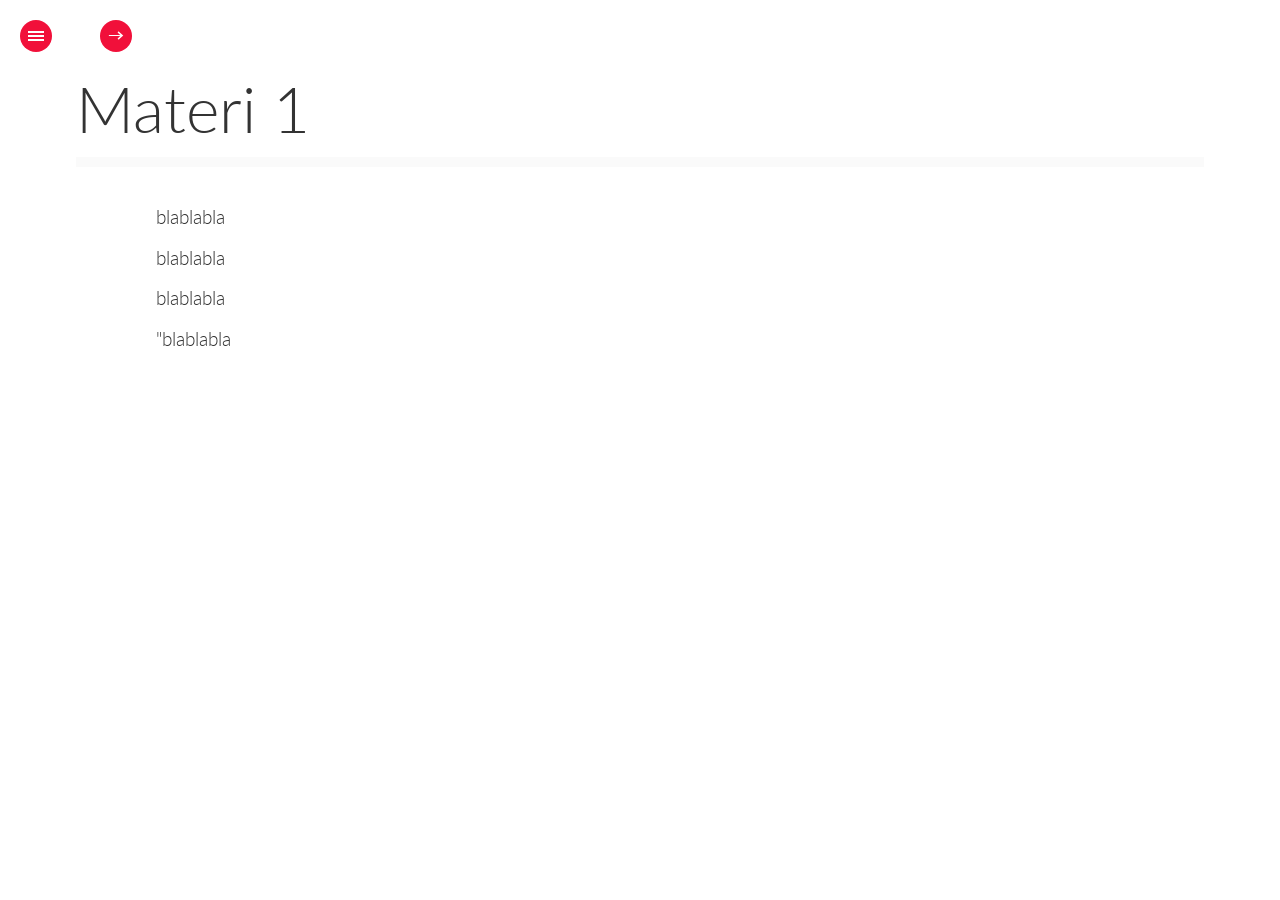
<file: www/materi/materi.html>
<!DOCTYPE html>
<html lang="en" class="no-js">
	<head>
		<meta charset="UTF-8" />
		<meta http-equiv="X-UA-Compatible" content="IE=edge,chrome=1">
		<meta name="viewport" content="width=device-width, initial-scale=1.0">
		<title>Chemistry Quiz</title>
		<meta name="description" content="Fullscreen Pageflip Layout with BookBlock" />
		<meta name="keywords" content="fullscreen pageflip, booklet, layout, bookblock, jquery plugin, flipboard layout, sidebar menu" />
		<meta name="author" content="Codrops" />
		<link rel="shortcut icon" href="../favicon.ico">
		<link rel="stylesheet" type="text/css" href="css/jquery.jscrollpane.custom.css" />
		<link rel="stylesheet" type="text/css" href="css/bookblock.css" />
		<link rel="stylesheet" type="text/css" href="css/custom.css" />
		<script src="js/modernizr.custom.79639.js"></script>
	</head>
	<body>
		<div id="container" class="container">

			<div class="menu-panel">
				<h3>Judul Materi</h3>
				<ul id="menu-toc" class="menu-toc">
					<li class="menu-toc-current"><a href="#item1">Materi 1</a></li>
					<li><a href="#item2">Materi 2</a></li>
					<li><a href="#item3">Materi 3</a></li>
					<li><a href="#item4">Materi 4</a></li>
					<li><a href="#item5">Materi 5</a></li>
				</ul>
			</div>

			<div class="bb-custom-wrapper">
				<div id="bb-bookblock" class="bb-bookblock">
					<div class="bb-item" id="item1">
						<div class="content">
							<div class="scroller">
								<h2>Materi 1</h2>
								<p>blablabla</p>

								<p>blablabla</p>

								<p>blablabla</p>

								<p>"blablabla</p>

							</div>
						</div>
					</div>
					<div class="bb-item" id="item2">
						<div class="content">
							<div class="scroller">
								<h2>Materi 2</h2>
								<p>blablabla</p>

							</div>
						</div>
					</div>
					<div class="bb-item" id="item3">
						<div class="content">
							<div class="scroller">
								<h2>Materi 3</h2>
								<p>blablabla</p>

							</div>
						</div>
					</div>
					<div class="bb-item" id="item4">
						<div class="content">
							<div class="scroller">
								<h2>Materi 4</h2>
								<p>blablabla</p>

							</div>
						</div>
					</div>
					<div class="bb-item" id="item5">
						<div class="content">
							<div class="scroller">
								<h2>Materi 5</h2>
								<p>blablabla</p>

							</div>
						</div>
					</div>
				</div>

				<nav>
					<span id="bb-nav-prev">&larr;</span>
					<span id="bb-nav-next">&rarr;</span>
				</nav>

				<span id="tblcontents" class="menu-button">Daftar Materi</span>

			</div>

		</div><!-- /container -->
		<script src="http://ajax.googleapis.com/ajax/libs/jquery/1.8.3/jquery.min.js"></script>
		<script src="js/jquery.mousewheel.js"></script>
		<script src="js/jquery.jscrollpane.min.js"></script>
		<script src="js/jquerypp.custom.js"></script>
		<script src="js/jquery.bookblock.js"></script>
		<script src="js/page.js"></script>
		<script>
			$(function() {

				Page.init();

			});
		</script>
	</body>
</html>
</file>
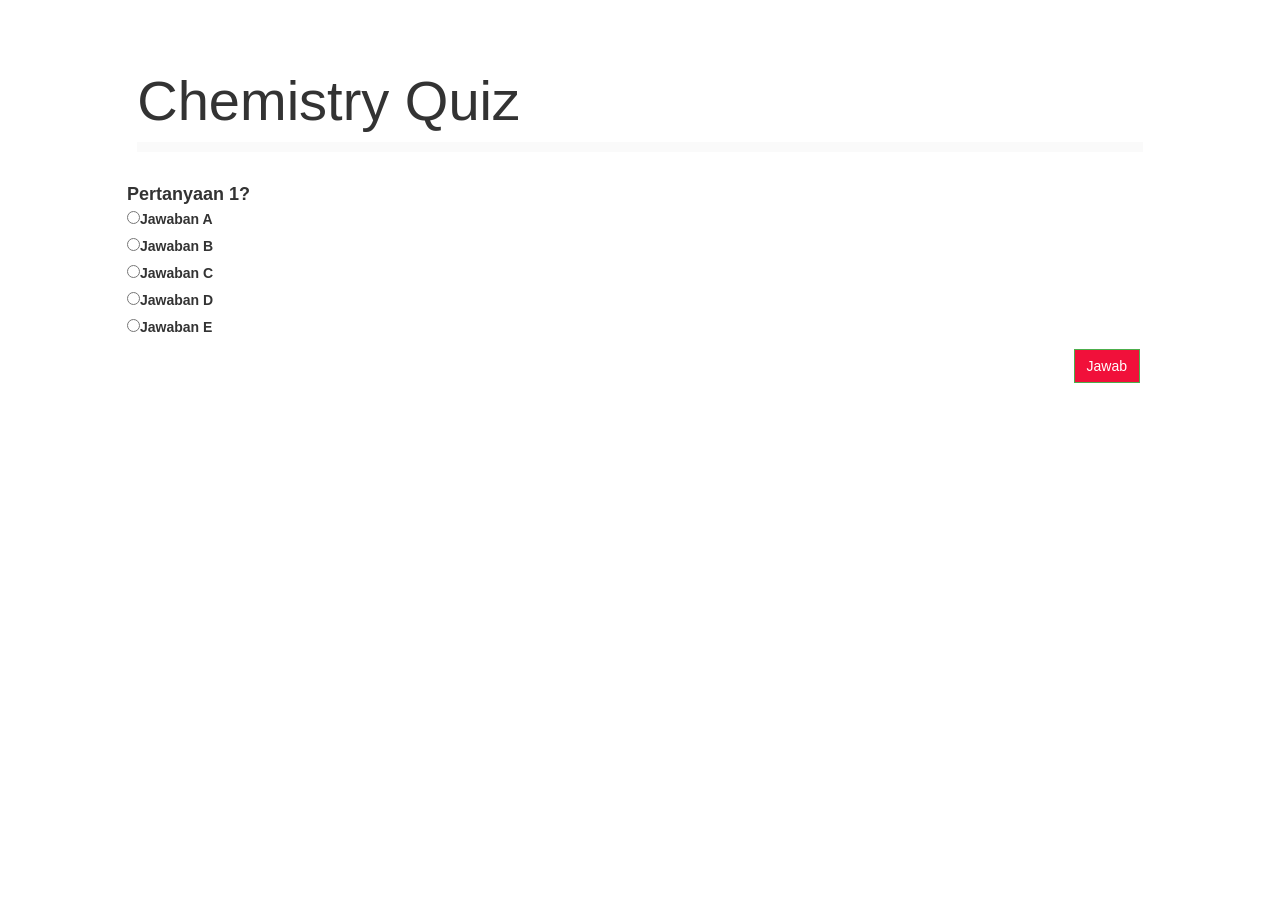
<file: www/soal/soal.html>
<!DOCTYPE html>
<html lang="en" class="no-js">
	<head>
		<meta charset="UTF-8" />
		<meta http-equiv="X-UA-Compatible" content="IE=edge,chrome=1">
		<meta name="viewport" content="width=device-width, initial-scale=1.0">
		<title>Chemistry Quiz</title>
    <script type="text/javascript" src="js/external/mootools-core-1.4.5-minified.js"></script>
    <script type="text/javascript" src="js/dg-quiz-maker.js"></script>
		<meta name="description" content="Fullscreen Pageflip Layout with BookBlock" />
		<meta name="keywords" content="fullscreen pageflip, booklet, layout, bookblock, jquery plugin, flipboard layout, sidebar menu" />
		<meta name="author" content="Codrops" />
		<link rel="shortcut icon" href="../favicon.ico">
		<link rel="stylesheet" type="text/css" href="css/jquery.jscrollpane.custom.css" />
		<link rel="stylesheet" type="text/css" href="css/bookblock.css" />
		<link rel="stylesheet" type="text/css" href="css/custom.css" />
		<link rel="stylesheet" type="text/css" href="css/preview.css" />
		<script src="js/modernizr.custom.79639.js"></script>
		<style type="text/css">
    body {
    	font-family: 'Trebuchet MS', 'Helvetica'
    }

    .dg-question-label{
    	font-weight:bold;
      font-size:18px;
    }

    #error {
    	font-style:italic;
    	color:red;
    }
    </style>
	</head>
	<body>
		<div id="container" class="container">

			<div class="bb-custom-wrapper">
				<div id="bb-bookblock" class="bb-bookblock">
					<div class="bb-item" id="item1">
						<div class="content">
							<div class="scroller">
								<h2>Chemistry Quiz</h2>
								<div class="section-title" id="questions"></div>
								<div class="section-title" id="error"></div>
								<div class="section-title" id="result"></div>

							</div>
						</div>
					</div>
				</div>
			</div>

		</div><!-- /container -->
		<script type="text/javascript">

		function showWrongAnswer(){
				document.id('error').set('html', 'Wrong answer, Please try again');
		}

		function showScore() {
			var score = quizMaker.getScore();

			var el = new Element('h3');
			el.set('html', 'Thank you!');
				document.id('result').adopt(el);

			el = new Element('h4');
			el.set('html', 'Score: ' + score.numCorrectAnswers + ' of ' + score.numQuestions);
				document.id('result').adopt(el);

			if(score.incorrectAnswers.length > 0) {
				el = new Element('h4');
				el.set('html', 'Incorrect answers:');
						document.id('result').adopt(el);

				for(var i=0;i<score.incorrectAnswers.length;i++) {
					var incorrectAnswer = score.incorrectAnswers[i];
					el = new Element('div');
					el.set('html', '<b>' +  incorrectAnswer.questionNumber + ': ' + incorrectAnswer.label + '</b>');
					document.id('result').adopt(el);

					el = new Element('div');
					el.set('html', 'Correct answer : ' + incorrectAnswer.correctAnswer);
								document.id('result').adopt(el);
					el = new Element('div');
					el.set('html', 'Your answer : ' + incorrectAnswer.userAnswer);
								document.id('result').adopt(el);


				}


			}
		}

		var questions = [

			{
				label : 'Pertanyaan 1?',
				options : ['Jawaban A', 'Jawaban B', 'Jawaban C', 'Jawaban D', 'Jawaban E'],
				answer : ['Jawaban A'],
				forceAnswer : true
				},
			{
				label : 'Pertanyaan 2?',
				options : ['Jawaban A', 'Jawaban B', 'Jawaban C', 'Jawaban D', 'Jawaban E'],
				answer : ['Jawaban C'],
				forceAnswer : true
				},
			{
				label : 'Pertanyaan 3?',
				options : ['Jawaban A', 'Jawaban B', 'Jawaban C', 'Jawaban D', 'Jawaban E'],
				answer : [1,2],
				forceAnswer : true
				}
				,
			{
				label : 'Pertanyaan 4?',
				options : ['Jawaban A', 'Jawaban B', 'Jawaban C', 'Jawaban D', 'Jawaban E'],
				answer : ['Jawaban E'],
				forceAnswer : true
				},
			{
				label : 'Pertanyaan 5?',
				options : ['Jawaban A', 'Jawaban B', 'Jawaban C', 'Jawaban D', 'Jawaban E'],
				answer : ['Jawaban D'],
				forceAnswer : true
				}
		]
		function showAnswerAlert() {
			document.id('error').set('html', 'You have to answer before you continue to the next question');
		}
		function clearErrorBox() {
				document.id('error').set('html','');
		}
		var quizMaker = new DG.QuizMaker({
			questions : questions,
			el : 'questions',
				forceCorrectAnswer:false,
			listeners : {
				'finish' : showScore,
				'missinganswer' : showAnswerAlert,
				'sendanswer' : clearErrorBox,
						'wrongAnswer' : showWrongAnswer
			}
		});
		quizMaker.start();



		</script>

		<script src="http://ajax.googleapis.com/ajax/libs/jquery/1.8.3/jquery.min.js"></script>
		<script src="js/jquery.mousewheel.js"></script>
		<script src="js/jquery.jscrollpane.min.js"></script>
		<script src="js/jquerypp.custom.js"></script>
		<script src="js/jquery.bookblock.js"></script>
		<script src="js/page.js"></script>
		<script>
			$(function() {

				Page.init();

			});
		</script>
	</body>
</html>
</file>
<file: www/materi/css/bookblock.css>
/* Content Flip Style */
.bb-bookblock {
	width: 400px;
	height: 300px;
	position: relative;
	background: #fff;
	z-index: 100;
}

.bb-page {
	width: 50%;
	height: 100%;
	left: 50%;
	position: absolute;

	-webkit-transform-style: preserve-3d;
	-moz-transform-style: preserve-3d;
	-o-transform-style: preserve-3d;
	-ms-transform-style: preserve-3d;
	transform-style: preserve-3d;

	-webkit-transform-origin: left center;
	-moz-transform-origin: left center;
	-o-transform-origin: left center;
	-ms-transform-origin: left center;
	transform-origin: left center;
}

.bb-page > div,
.bb-outer,
.bb-content {
	position: absolute;
	height: 100%;
	top: 0;
	left: 0;
}

.bb-content {
	background: #fff;
}

.bb-inner {
	position: relative;
	width: 100%;
	height: 100%;
}

.bb-overlay, .bb-outer {
	-webkit-backface-visibility: hidden;
	-moz-backface-visibility: hidden;
	-o-backface-visibility: hidden;
	-ms-backface-visibility: hidden;
	backface-visibility: hidden;
}

.bb-page > div {
	width: 100%;
	-webkit-transform-style: preserve-3d;
	-moz-transform-style: preserve-3d;
	-o-transform-style: preserve-3d;
	-ms-transform-style: preserve-3d;
	transform-style: preserve-3d;

	-webkit-backface-visibility: hidden;
	-moz-backface-visibility: hidden;
	-o-backface-visibility: hidden;
	-ms-backface-visibility: hidden;
	backface-visibility: hidden;
}

.bb-back {
	-webkit-transform: rotateY(-180deg);
	-moz-transform: rotateY(-180deg);
	-o-transform: rotateY(-180deg);
	-ms-transform: rotateY(-180deg);
	transform: rotateY(-180deg);
}

.bb-outer {
	width: 100%;
	overflow: hidden;
	z-index: 999;
}

.bb-overlay, 
.bb-flipoverlay {
	background-color: rgba(0, 0, 0, 0.7);
	position: absolute;
	top: 0px;
	left: 0px;
	width: 100%;
	height: 100%;
	opacity: 0;
	z-index: 1000;
}

.bb-flipoverlay {
	background-color: rgba(0, 0, 0, 0.2);
}

.bb-bookblock > div.bb-page:first-child,
.bb-bookblock > div.bb-page:first-child .bb-back {
	-webkit-transform: rotateY(180deg);
	-moz-transform: rotateY(180deg);
	-o-transform: rotateY(180deg);
	-ms-transform: rotateY(180deg);
	transform: rotateY(180deg);
}

.js .bb-item {
	width: 100%;
	height: 100%;
	position: absolute;
	top: 0;
	left: 0;
	display: none;
	background: #fff;
}
</file>
<file: www/materi/css/custom.css>
@import url(http://fonts.googleapis.com/css?family=Lato:300,400,700);

html { height: 100%; }

*,
*:after,
*:before {
	-webkit-box-sizing: border-box;
	-moz-box-sizing: border-box;
	box-sizing: border-box;
	padding: 0;
	margin: 0;
}

body {
	font-family: 'Lato', Calibri, Arial, sans-serif;
	background: #fff;
	font-weight: 400;
	font-size: 100%;
	color: #333;
	height: 100%;
}

.js body {
	overflow: hidden;
}

a {
	color: #555;
	text-decoration: none;
	outline: none;
}

a:hover {
	color: #000;
}

.container,
.bb-custom-wrapper,
.bb-bookblock {
	width: 100%;
	height: 100%;
}

.container {
	position: relative;
	left: 0px;
	-webkit-transition: left 0.3s ease-in-out;
	-o-transition: left 0.3s ease-in-out;
	transition: left 0.3s ease-in-out;
}

.slideRight {
	left: 240px;
}

.no-js .container {
	padding-left: 240px;
}

.menu-panel {
	background: #f1103a;
	width: 240px;
	height: 100%;
	position: fixed;
	z-index: 1000;
	top: 0;
	left: 0;
	text-shadow: 0 1px 1px rgba(0,0,0,0.1);
}

.js .menu-panel {
	position: absolute;
	left: -240px;
}

.menu-panel h3 {
	font-size: 1.8em;
	padding: 20px;
	font-weight: 300;
	color: #fff;
	box-shadow: inset 0 -1px 0 rgba(0,0,0,0.05);
} 

.menu-toc {
	list-style: none;
}

.menu-toc li a {
	display: block;
	color: #fff;
	font-size: 1.1em;
	line-height: 3.5;
	padding: 0 20px;
	cursor: pointer;
	background: #f1103a;
	border-bottom: 1px solid #dd1338;
}

.menu-toc li a:hover,
.menu-toc li.menu-toc-current a{
	background: #dd1338;
}

.menu-panel div {
	margin-top: 20px;
}

.menu-panel div a {
	text-transform: uppercase;
	font-size: 0.7em;
	line-height: 1;
	padding: 5px 20px;
	display: block;
	border: none;
	color: #bc0b0b;
	letter-spacing: 1px;
	font-weight: 800;
	text-shadow: 0 1px rgba(255,255,255,0.2);
} 

.menu-panel div a:hover {
	background: inherit;
	color: #fff;
	text-shadow: none;
}

.bb-custom-wrapper nav {
	top: 20px;
	left: 60px;
	position: absolute;
	z-index: 1000;
}

.bb-custom-wrapper nav span,
.menu-button {
	position: absolute;
	width: 32px;
	height: 32px;
	top: 0;
	left: 0;
	background: #f1103a;
	border-radius: 50%;
	color: #fff;
	line-height: 30px;
	text-align: center;
	speak: none;
	font-weight: bold;
	cursor: pointer;
}

.bb-custom-wrapper nav span:hover,
.menu-button:hover {
	background: #000;
}

.bb-custom-wrapper nav span:last-child {
	left: 40px;
}

.menu-button {
	z-index: 1000;
	left: 20px;
	top: 20px;
	text-indent: -9000px;
}

.menu-button:after {
	position: absolute;
	content: '';
	width: 50%;
	height: 2px;
	background: #fff;
	top: 50%;
	margin-top: -1px;
	left: 25%;
	box-shadow: 0 -4px #fff, 0 4px #fff;
}

.no-js .bb-custom-wrapper nav span,
.no-js .menu-button {
	display: none;
}

.js .content {
	position: absolute;
	top: 60px;
	left: 0;
	width: 100%;
	bottom: 50px;
	overflow: hidden;
	-webkit-font-smoothing: subpixel-antialiased;
}

.scroller {
	padding: 10px 5% 10px 5%;
}

.js .content:before,
.js .content:after {
	content: '';
	position: absolute;
	top: 0;
	left: 0;
	width: 100%;
	height: 20px;
	z-index: 100;
	pointer-events: none;
	background: -webkit-linear-gradient(top, rgba(255,255,255,1) 0%, rgba(255,255,255,0) 100%);
	background: -moz-linear-gradient(top, rgba(255,255,255,1) 0%, rgba(255,255,255,0) 100%);
	background: -o-linear-gradient(top, rgba(255,255,255,1) 0%, rgba(255,255,255,0) 100%);
	background: linear-gradient(to bottom, rgba(255,255,255,1) 0%, rgba(255,255,255,0) 100%);
}

.js .content:after {
	top: auto;
	bottom: 0;
	background: -webkit-linear-gradient(bottom, rgba(255,255,255,1) 0%, rgba(255,255,255,0) 100%);
	background: -moz-linear-gradient(bottom, rgba(255,255,255,1) 0%, rgba(255,255,255,0) 100%);
	background: -o-linear-gradient(bottom, rgba(255,255,255,1) 0%, rgba(255,255,255,0) 100%);
	background: linear-gradient(to top, rgba(255,255,255,1) 0%, rgba(255,255,255,0) 100%);
}

.content h2 {
	font-weight: 300;
	font-size: 4em;
	padding: 0 0 10px;
	color: #333;
	margin: 0 1% 40px;
	text-align: left;
	box-shadow: 0 10px 0 rgba(0,0,0,0.02);
	text-shadow: 0 0 2px #fff;
}

.no-js .content h2 {
	padding: 40px 1% 20px;
}

.content p {
	font-size: 1.2em;
	line-height: 1.6;
	font-weight: 300;
	padding: 5px 8%;
	text-align: justify;
}

@media screen and (max-width: 800px){
	.no-js .menu-panel {
		display: none;
	}

	.no-js .container {
		padding: 0;
	}
}

@media screen and (max-width: 400px){
	.menu-panel,
	.content {
		font-size: 75%;
	}
}
</file>
<file: www/soal/css/bookblock.css>
/* Content Flip Style */
.bb-bookblock {
	width: 400px;
	height: 300px;
	position: relative;
	background: #fff;
	z-index: 100;
}

.bb-page {
	width: 50%;
	height: 100%;
	left: 50%;
	position: absolute;

	-webkit-transform-style: preserve-3d;
	-moz-transform-style: preserve-3d;
	-o-transform-style: preserve-3d;
	-ms-transform-style: preserve-3d;
	transform-style: preserve-3d;

	-webkit-transform-origin: left center;
	-moz-transform-origin: left center;
	-o-transform-origin: left center;
	-ms-transform-origin: left center;
	transform-origin: left center;
}

.bb-page > div,
.bb-outer,
.bb-content {
	position: absolute;
	height: 100%;
	top: 0;
	left: 0;
}

.bb-content {
	background: #fff;
}

.bb-inner {
	position: relative;
	width: 100%;
	height: 100%;
}

.bb-overlay, .bb-outer {
	-webkit-backface-visibility: hidden;
	-moz-backface-visibility: hidden;
	-o-backface-visibility: hidden;
	-ms-backface-visibility: hidden;
	backface-visibility: hidden;
}

.bb-page > div {
	width: 100%;
	-webkit-transform-style: preserve-3d;
	-moz-transform-style: preserve-3d;
	-o-transform-style: preserve-3d;
	-ms-transform-style: preserve-3d;
	transform-style: preserve-3d;

	-webkit-backface-visibility: hidden;
	-moz-backface-visibility: hidden;
	-o-backface-visibility: hidden;
	-ms-backface-visibility: hidden;
	backface-visibility: hidden;
}

.bb-back {
	-webkit-transform: rotateY(-180deg);
	-moz-transform: rotateY(-180deg);
	-o-transform: rotateY(-180deg);
	-ms-transform: rotateY(-180deg);
	transform: rotateY(-180deg);
}

.bb-outer {
	width: 100%;
	overflow: hidden;
	z-index: 999;
}

.bb-overlay, 
.bb-flipoverlay {
	background-color: rgba(0, 0, 0, 0.7);
	position: absolute;
	top: 0px;
	left: 0px;
	width: 100%;
	height: 100%;
	opacity: 0;
	z-index: 1000;
}

.bb-flipoverlay {
	background-color: rgba(0, 0, 0, 0.2);
}

.bb-bookblock > div.bb-page:first-child,
.bb-bookblock > div.bb-page:first-child .bb-back {
	-webkit-transform: rotateY(180deg);
	-moz-transform: rotateY(180deg);
	-o-transform: rotateY(180deg);
	-ms-transform: rotateY(180deg);
	transform: rotateY(180deg);
}

.js .bb-item {
	width: 100%;
	height: 100%;
	position: absolute;
	top: 0;
	left: 0;
	display: none;
	background: #fff;
}
</file>
<file: www/soal/css/custom.css>
@import url(http://fonts.googleapis.com/css?family=Lato:300,400,700);

html { height: 100%; }

*,
*:after,
*:before {
	-webkit-box-sizing: border-box;
	-moz-box-sizing: border-box;
	box-sizing: border-box;
	padding: 0;
	margin: 0;
}

body {
	font-family: 'Lato', Calibri, Arial, sans-serif;
	background: #fff;
	font-weight: 400;
	font-size: 100%;
	color: #333;
	height: 100%;
}

.js body {
	overflow: hidden;
}

a {
	color: #555;
	text-decoration: none;
	outline: none;
}

a:hover {
	color: #000;
}

.container,
.bb-custom-wrapper,
.bb-bookblock {
	width: 100%;
	height: 100%;
}

.container {
	position: relative;
	left: 0px;
	-webkit-transition: left 0.3s ease-in-out;
	-o-transition: left 0.3s ease-in-out;
	transition: left 0.3s ease-in-out;
}

.slideRight {
	left: 240px;
}

.no-js .container {
	padding-left: 240px;
}

.menu-panel {
	background: #f1103a;
	width: 240px;
	height: 100%;
	position: fixed;
	z-index: 1000;
	top: 0;
	left: 0;
	text-shadow: 0 1px 1px rgba(0,0,0,0.1);
}

.js .menu-panel {
	position: absolute;
	left: -240px;
}

.menu-panel h3 {
	font-size: 1.8em;
	padding: 20px;
	font-weight: 300;
	color: #fff;
	box-shadow: inset 0 -1px 0 rgba(0,0,0,0.05);
}

.menu-toc {
	list-style: none;
}

.menu-toc li a {
	display: block;
	color: #fff;
	font-size: 1.1em;
	line-height: 3.5;
	padding: 0 20px;
	cursor: pointer;
	background: #f1103a;
	border-bottom: 1px solid #dd1338;
}

.menu-toc li a:hover,
.menu-toc li.menu-toc-current a{
	background: #dd1338;
}

.menu-panel div {
	margin-top: 20px;
}

.menu-panel div a {
	text-transform: uppercase;
	font-size: 0.7em;
	line-height: 1;
	padding: 5px 20px;
	display: block;
	border: none;
	color: #bc0b0b;
	letter-spacing: 1px;
	font-weight: 800;
	text-shadow: 0 1px rgba(255,255,255,0.2);
}

.menu-panel div a:hover {
	background: inherit;
	color: #fff;
	text-shadow: none;
}

.bb-custom-wrapper nav {
	top: 20px;
	left: 60px;
	position: absolute;
	z-index: 1000;
}

.bb-custom-wrapper nav span,
.menu-button {
	position: absolute;
	width: 32px;
	height: 32px;
	top: 0;
	left: 0;
	background: #f1103a;
	border-radius: 50%;
	color: #fff;
	line-height: 30px;
	text-align: center;
	speak: none;
	font-weight: bold;
	cursor: pointer;
}

.bb-custom-wrapper nav span:hover,
.menu-button:hover {
	background: #000;
}

.bb-custom-wrapper nav span:last-child {
	left: 40px;
}

.menu-button {
	z-index: 1000;
	left: 20px;
	top: 20px;
	text-indent: -9000px;
}




.menu-button:after {
	position: absolute;
	content: '';
	width: 50%;
	height: 2px;
	background: #fff;
	top: 50%;
	margin-top: -1px;
	left: 25%;
	box-shadow: 0 -4px #fff, 0 4px #fff;
}

.no-js .bb-custom-wrapper nav span,
.no-js .menu-button {
	display: none;
}

.js .content {
	position: absolute;
	top: 60px;
	left: 0;
	width: 100%;
	bottom: 50px;
	overflow: hidden;
	-webkit-font-smoothing: subpixel-antialiased;
}

.scroller {
	padding: 10px 5% 10px 5%;
}

.js .content:before,
.js .content:after {
	content: '';
	position: absolute;
	top: 0;
	left: 0;
	width: 100%;
	height: 20px;
	z-index: 100;
	pointer-events: none;
	background: -webkit-linear-gradient(top, rgba(255,255,255,1) 0%, rgba(255,255,255,0) 100%);
	background: -moz-linear-gradient(top, rgba(255,255,255,1) 0%, rgba(255,255,255,0) 100%);
	background: -o-linear-gradient(top, rgba(255,255,255,1) 0%, rgba(255,255,255,0) 100%);
	background: linear-gradient(to bottom, rgba(255,255,255,1) 0%, rgba(255,255,255,0) 100%);
}

.js .content:after {
	top: auto;
	bottom: 0;
	background: -webkit-linear-gradient(bottom, rgba(255,255,255,1) 0%, rgba(255,255,255,0) 100%);
	background: -moz-linear-gradient(bottom, rgba(255,255,255,1) 0%, rgba(255,255,255,0) 100%);
	background: -o-linear-gradient(bottom, rgba(255,255,255,1) 0%, rgba(255,255,255,0) 100%);
	background: linear-gradient(to top, rgba(255,255,255,1) 0%, rgba(255,255,255,0) 100%);
}

.content h2 {
	font-weight: 300;
	font-size: 4em;
	padding: 0 0 10px;
	color: #333;
	margin: 0 1% 40px;
	text-align: left;
	box-shadow: 0 10px 0 rgba(0,0,0,0.02);
	text-shadow: 0 0 2px #fff;
}

.no-js .content h2 {
	padding: 40px 1% 20px;
}

.content p {
	font-size: 1.2em;
	line-height: 1.6;
	font-weight: 300;
	padding: 5px 8%;
	text-align: justify;
}

@media screen and (max-width: 800px){
	.no-js .menu-panel {
		display: none;
	}

	.no-js .container {
		padding: 0;
	}
}

@media screen and (max-width: 400px){
	.menu-panel,
	.content {
		font-size: 75%;
	}
}
</file>
